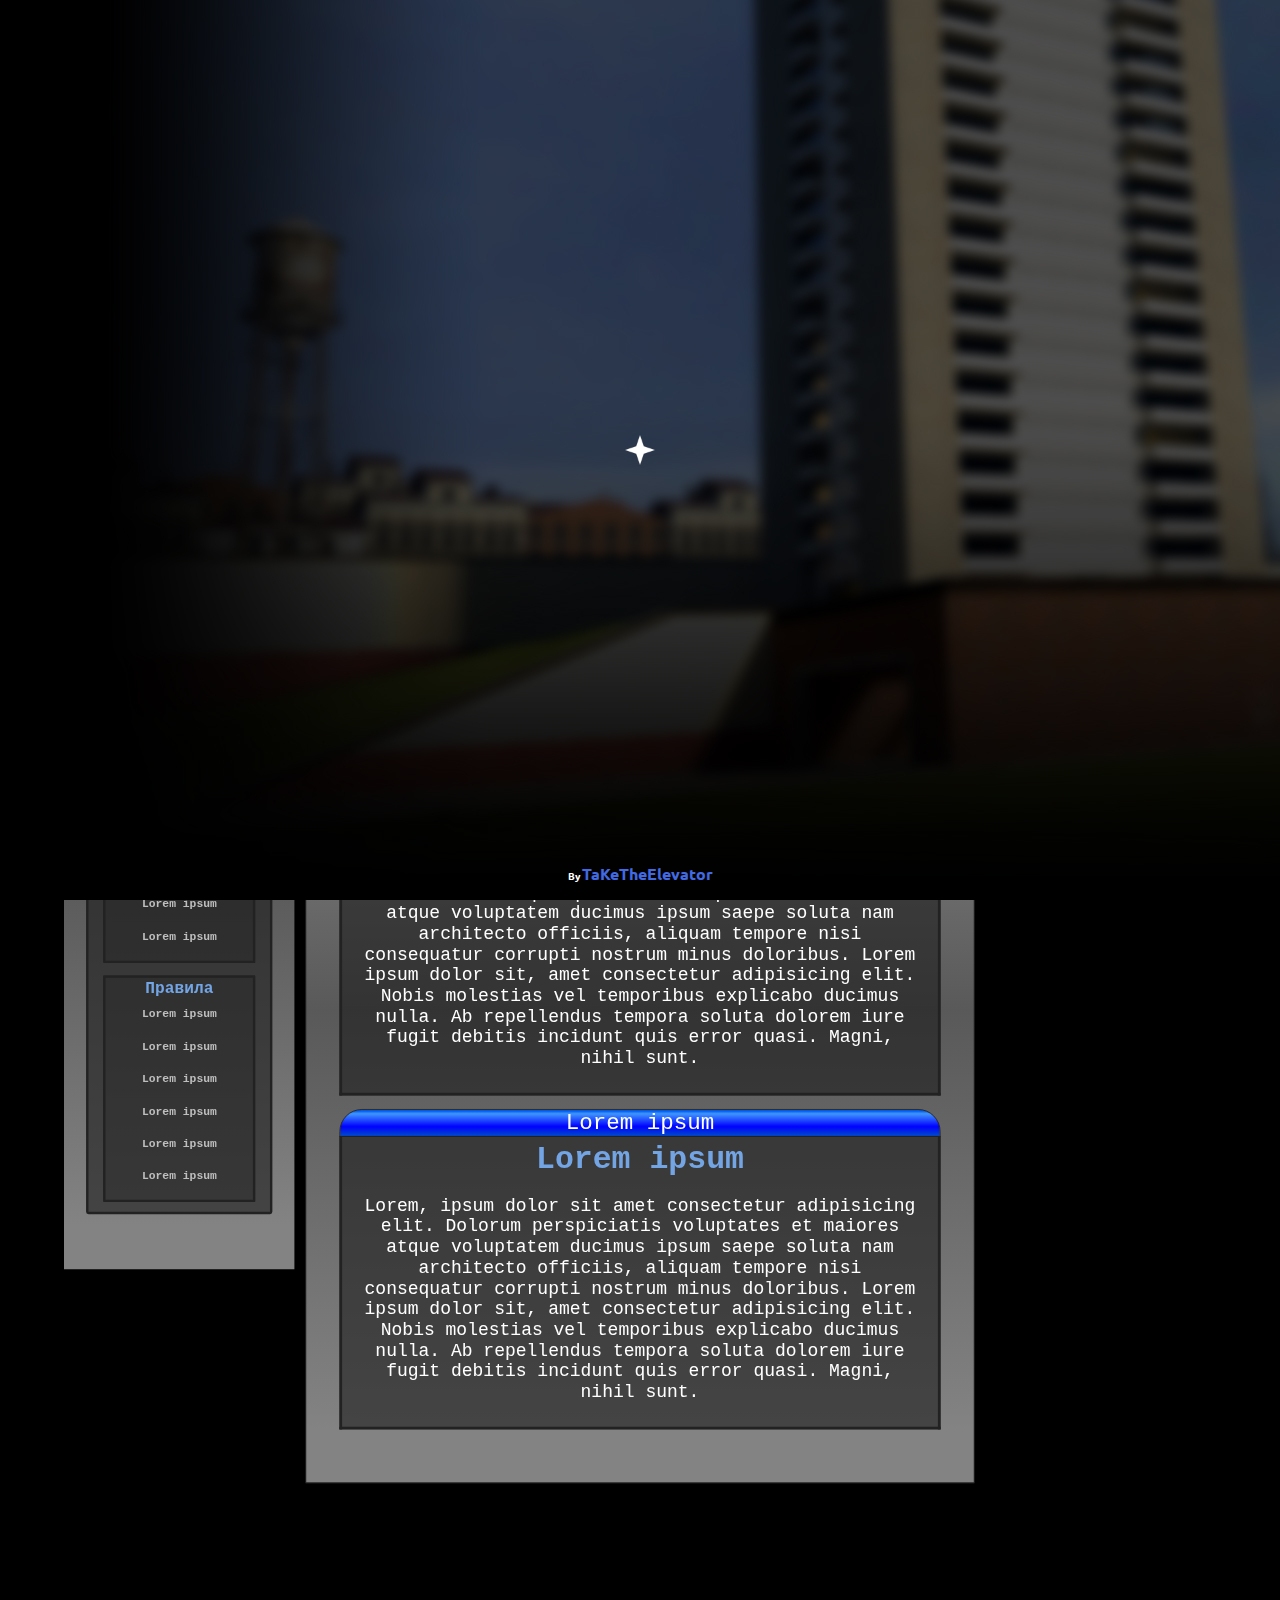
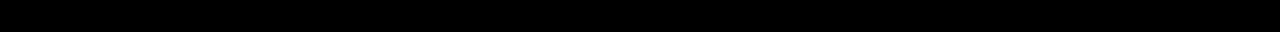
<file: index.html>
<!DOCTYPE html>

<head>
  <meta charset="UTF-8">
  <meta http-equiv="X-UA-Compatible" content="IE=edge">
  <meta name="viewport" content="width=device-width, initial-scale=1.0">
  <meta name="description" content="TaKeTheElevator site ;)">
  <link rel="stylesheet" href="assets\css\general.css">
  <script src="assets/js/typed.js" type="text/javascript"></script>
  <script src="assets/js/style.js"></script>
  <link rel="stylesheet" href="assets\css\demos.css">

  <link href="assets/steamwidgets/css/steam_user.css" rel="stylesheet" />
  <!-- <link href="assets/steamwidgets/css/steam_server.css" rel="stylesheet" /> -->
  <link href="assets/steamwidgets/css/steam_server2.css" rel="stylesheet" />
  <link href="assets/steamwidgets/css/steam_group.css" rel="stylesheet" />
  <link href="assets/steamwidgets/css/steam_app.css" rel="stylesheet" />
  <link href="assets/steamwidgets/css/steam_workshop.css" rel="stylesheet" />
  <link rel="shortcut icon" href="assets/favicon.ico" type="image/x-icon">
  <title>Безмятежность</title>
</head>



<!-- particles.js container -->





<body>
  <div class="overlay"></div>
  <div class="preloader">
    <img src="assets/img/icons/icon.png" alt="">
    <div class="loader"></div>
    <div class="loader-nick">
     <h1>By <a target="_blank" href=""><span>TaKeTheElevator</span></a></h1>
    </div>
  </div>
  <div class="header-in" style="    border-radius: 0;
    height: 60px;">
<div class="header-in-left" style=" width: 30%;">
  
     <div style="position: relative;font-size: 35px;" class="header-in-left-text">
      <a href="/index.html">
       <img src="assets/img/icons/icon.png" style="width: 23px;">Безмятежность
       </a>
      </div>
      
</div>
<div class="header-in-centre" >
<div class="header-in-centre-text">
  <img src="assets/img/icons/book.png">
  <a href="/index.html">
   Правила
   </a>
  </div>
  <div class="header-in-centre-text">
  <img src="assets/img/icons/kolokol.png">
    <a href="/index.html">
    Новости
     </a>
    </div>
    <div class="header-in-centre-text">
      <img src="assets/img/icons/inf.png">
      <a href="/index.html">
       Гайды
       </a>
      </div>
</div>
 
<div class="header-in-right">   
       <div class="header-button" style=" background: linear-gradient(to bottom, #aa2300 5%, rgb(240 169 151) 45%, #ae2400 87%);   border: 1px solid rgb(255 255 255); "><img src="/assets/img/icons/cross.png" style="width: 15px;"></div>
       <div class="header-button" style=" background: linear-gradient(to bottom, #3462da 5%, rgb(149 166 249) 45%, #033abd 87%);   border: 1px solid rgb(255 255 255); "><img src="/assets/img/icons/okno.png" style="width: 15px;"></div>
       <div class="header-button" style=" background: linear-gradient(to bottom, #3462da 5%, rgb(149 166 249) 45%, #033abd 87%);   border: 1px solid rgb(255 255 255); "><img src="/assets/img/icons/palka.png" style="width: 15px;"></div>
 </div> 
    </div>


    <iframe src="https://discord.com/widget?id=1222030810396360766&theme=dark" style="       position: relative;
    max-width: 81%;
    width: 17%;
    margin-top: 25%;
    margin-left: 72%;
    z-index: 998;
    border: 0;
" width="350" height="500"  ></iframe>

<steam-server   style="z-index: 998;
      position: absolute;
      right: 4.5%;
      width: 19%;
      top: 20%;" addr="178.68.30.254">  </steam-server>



  <div class="header">
    <div class="in-left">
      <div class="header-in">
        <div class="header-in-left">
            <a>
              <div class="header-in-left-text"> <img src="assets/img/icons/icon.png" style="width: 23px;">Навигация по сайту</div>
            </a> 
          </div>
        </div>


  <div class="left-list" style="scale: 1; margin-left: 5%; max-width: 90%;">
    <div class="header-in" style="height: 27px;">
      <div class="header-in-left">
<a>
<div style="gap: 5px;" class="header-in-left-text"> <img src="assets/img/icons/comp.png" style="width: 23px;"> Ссылки</div>
</a>
</div>
      </div>
    <div class="left-bar" >
      <div class="left-bar-list">
            Правила
            <a href="jaloba.html">Правила чата</a>
            <a class="" href="2rules.html">Правила PvP</a>
            <a href="3rules.html">Правила buils</a>
            <a href="4rules.html">Lorem ipsum </a>
            <a href="nakazanie.html">Lorem ipsum</a>
            <a href="jaloba.html">Lorem ipsum</a>
      </div>
      <div class="left-bar-list">
        Правила
        <a href="jaloba.html">Lorem ipsum</a>
        <a class="" href="2rules.html">Lorem ipsum</a>
        <a href="3rules.html">Lorem ipsum</a>
        <a href="4rules.html">Lorem ipsum</a>
        <a href="nakazanie.html">Lorem ipsum</a>
        <a href="jaloba.html">Lorem ipsum</a>
  </div>
  <div class="left-bar-list">
    Правила
    <a href="jaloba.html">Lorem ipsum</a>
    <a class="" href="2rules.html">Lorem ipsum</a>
    <a href="3rules.html">Lorem ipsum</a>
    <a href="4rules.html">Lorem ipsum</a>
    <a href="nakazanie.html">Lorem ipsum</a>
    <a href="jaloba.html">Lorem ipsum</a>
</div>
<div class="left-bar-list">
  Правила
  <a href="jaloba.html">Lorem ipsum</a>
  <a class="" href="2rules.html">Lorem ipsum</a>
  <a href="3rules.html">Lorem ipsum</a>
  <a href="4rules.html">Lorem ipsum</a>
  <a href="nakazanie.html">Lorem ipsum</a>
  <a href="jaloba.html">Lorem ipsum</a>
</div>

      
        </div>
    </div>
  </div>



    <div class="in-center">
      <div class="header-in">
         
        <div class="header-in-left">
           <a href="/index.html">
              <div style="position: absolute;" class="header-in-left-text"> <img src="assets/img/icons/icon.png" style="width: 23px;">Безмятежность</div>
           </a>
        </div>
       Главная
        <!--  
        <div class="header-in-right">   
                <div class="header-button" style=" background: linear-gradient(to bottom, #aa2300 5%, rgb(240 169 151) 45%, #ae2400 87%);   border: 1px solid rgb(255 255 255); "><img src="/assets/img/icons/cross.png" style="width: 15px;"></div>
                <div class="header-button" style=" background: linear-gradient(to bottom, #3462da 5%, rgb(149 166 249) 45%, #033abd 87%);   border: 1px solid rgb(255 255 255); "><img src="/assets/img/icons/okno.png" style="width: 15px;"></div>
                <div class="header-button" style=" background: linear-gradient(to bottom, #3462da 5%, rgb(149 166 249) 45%, #033abd 87%);   border: 1px solid rgb(255 255 255); "><img src="/assets/img/icons/palka.png" style="width: 15px;"></div>
          </div> -->
      </div>
    
          
          <div class="center-info">
            <div class="header-in">
             О сервере
            </div>
            
           <div class="center-text">
              <div class="main-text">
                  <span id="name">
                    Безмятежность
                  </span>
                  <p>Добро пожаловать на Безмятежность! Это сандбокс, где авторы не пытаются сделать уникальный, 
                    никем ранее не придуманный, проект. Мы создаём комфортные условия для приятной и самое главное спокойной игры, где никто не мешает и не обижает.</p>
                  </div>              
                </div>



              </div>
              <div class="center-info">
                <div class="header-in">
                Lorem ipsum 
                </div>
               <div class="center-text">
                  <div class="main-text">
                      <span id="name">
                        Lorem ipsum
                      </span>
                      <p>Lorem, ipsum dolor sit amet consectetur adipisicing elit. Dolorum perspiciatis voluptates et maiores atque voluptatem ducimus ipsum saepe soluta nam architecto officiis, aliquam tempore nisi consequatur corrupti nostrum minus doloribus. Lorem ipsum dolor sit, amet consectetur adipisicing elit. Nobis molestias vel temporibus explicabo ducimus nulla. Ab repellendus tempora soluta dolorem iure fugit debitis incidunt quis error quasi. Magni, nihil sunt.</p>
                      </div>              
                    </div>
    
    
    
                  </div>
                  <div class="center-info">
                    <div class="header-in">
                    Lorem ipsum 
                    </div>
                   <div class="center-text">
                      <div class="main-text">
                          <span id="name">
                            Lorem ipsum
                          </span>
                          <p>Lorem, ipsum dolor sit amet consectetur adipisicing elit. Dolorum perspiciatis voluptates et maiores atque voluptatem ducimus ipsum saepe soluta nam architecto officiis, aliquam tempore nisi consequatur corrupti nostrum minus doloribus. Lorem ipsum dolor sit, amet consectetur adipisicing elit. Nobis molestias vel temporibus explicabo ducimus nulla. Ab repellendus tempora soluta dolorem iure fugit debitis incidunt quis error quasi. Magni, nihil sunt.</p>
                          </div>              
                        </div>
        
        
        
                      </div>
                      <div class="center-info">
                        <div class="header-in">
                        Lorem ipsum 
                        </div>
                       <div class="center-text">
                          <div class="main-text">
                              <span id="name">
                                Lorem ipsum
                              </span>
                              <p>Lorem, ipsum dolor sit amet consectetur adipisicing elit. Dolorum perspiciatis voluptates et maiores atque voluptatem ducimus ipsum saepe soluta nam architecto officiis, aliquam tempore nisi consequatur corrupti nostrum minus doloribus. Lorem ipsum dolor sit, amet consectetur adipisicing elit. Nobis molestias vel temporibus explicabo ducimus nulla. Ab repellendus tempora soluta dolorem iure fugit debitis incidunt quis error quasi. Magni, nihil sunt.</p>
                              </div>              
                            </div>
            
            
            
                          </div>
   
            
        
      </div>
      

      


    

   
  
    <div class="in-right">
      <div class="header-in">
        <div class="header-in-left">
            <a>
              <div class="header-in-left-text"> <img src="assets/img/icons/icon.png" style="width: 23px;">Ссылки сервера</div>
            </a>
          </div>
       
      </div>



    
      <div style="display: flex;
      flex-direction: column;
      align-items: center;">
      <!-- <steam-server   style="width: 100%;" addr="178.68.30.254">  </steam-server> -->
      
      

     </div>
    </div>
   
    


 
  
 


  

</body>
 
<!-- scripts -->
<script src="assets\js\bootstrap.bundle.min.js"></script>

<script src="assets/js/jquery.min.js"></script>

<script src="assets/steamwidgets/js/steam_app.js"></script>
<script src="assets/steamwidgets/js/steam_group.js"></script>
<!-- <script src="assets/steamwidgets/js/steam_server.js"></script> -->
<script src="assets/steamwidgets/js/steam_server2.js"></script>
<script src="assets/steamwidgets/js/steam_user.js"></script>
<script src="assets/steamwidgets/js/steam_workshop.js"></script>
<script src="assets/js/style.js"></script>
</file>
<file: assets/steamwidgets/css/steam_user.css>
.steam-user {
    position: relative;
    width: 90%;
    max-width: 365px;
    height: 192px;
    background-color: rgb(27 27 27 / 60%);
    box-shadow: 0 4px 8px 0 rgba(0, 0, 0, 0.2), 0 6px 20px 0 rgba(0, 0, 0, 0.19);
    border-radius: 0px;
    margin-top: 20px;
    border: 3px solid #444;
    gap: 13px;
    margin-left: 20px;
    margin-right: 20px;
    font-family: 'Pixel Georgia';
}
.steam-user:hover {
    box-shadow: 0px 0px 15px 3px rgb(85 110 139 / 60%);
}
.steam-user-image {
    position: relative;
    width: 100%;
    height: 90px;
    /* border-top-left-radius: 25px; */
    /* border-top-right-radius: 25px; */
    border-bottom: 3px solid #444;
    background-repeat: no-repeat;
    background-size: 100% 100%;
}

.steam-user-infos {
    position: relative;
    padding: 15px;

}

.steam-user-infos-left {
    position: relative;
    display: inline-block;
}

.steam-user-infos-left-avatar {
    position: relative;
    display: inline-block;
    border-radius: 50%;
}

.steam-user-infos-left-avatar img {
    width: 64px;
    height: 64px;
    border-radius: 50%;
}

.steam-user-infos-left-text {
    position: relative;
    display: inline-block;
    top: -16px;
    margin-left: 10px;
}

.steam-user-infos-left-text-name {
    color: rgb(200, 200, 200);
}

.steam-user-infos-left-text-since {
    color: rgb(150, 150, 150);
    font-size: 0.8em;
}

.steam-user-infos-right {
    position: relative;
    margin-right: 5px;
    height: 30px;
    width: 10%;
    float: right;
    padding: 10px;
    display: flex;
    flex-wrap: nowrap;
    flex-direction: column;
    top: -10px;
    align-items: center;
    justify-content: center;
}

.steam-user-infos-right-online {
    position: relative;
    top: 11px;
    color: rgb(100, 100, 100);
    font-size: 0.8em;
}

.steam-user-infos-right-online-green {
    color: rgb(85, 190, 111);
    /* background: url(/assets/img/online.png) 1px 1px; */
}

.steam-user-infos-right-view {
    position: relative;
    top: 15px;
}

.steam-user-infos-right-view a {
    color: rgb(164 167 170);
    background: linear-gradient(rgb(32 32 32) 5%, rgb(23 23 23) 95%);
    border-radius: 5px;
    padding: 5px 10px;
    margin: 0px 0px 0px 0px;
    text-decoration: none;
    font-size: 0.9em;
    font-family: 'Pixel Georgia';
    border: 2px solid rgb(68, 68, 68);
    
}

.steam-user-infos-right-view a:hover {
    color: rgb(250, 250, 250);
    background: linear-gradient(rgb(45 45 45) 5%, rgb(40 40 40) 95%);
    
}
</file>
<file: assets/steamwidgets/css/steam_server.css>
.steam-server {
    position: relative;
    max-width: 415px;
    background-color: rgb(27, 27, 27);
    box-shadow: 0 4px 8px 0 rgba(0, 0, 0, 0.2), 0 6px 20px 0 rgba(0, 0, 0, 0.19);
    border-radius: 0px;
    margin-top: 20px;
    border: 3px solid #444;
    gap: 13px;
    margin-left: 5%;
    margin-right: 5%;
    font-family: 'Pixel Georgia';
}
.steam-server:hover {
    box-shadow: 0px 0px 15px 3px rgb(85 110 139 / 60%);
}
.steam-server-image {
    position: relative;
    width: 100%;
    height: 80px;
    border-top-left-radius: 25px;
    border-top-right-radius: 25px;
    background-repeat: no-repeat;
    background-size: 19%;
    background-position: center;
}

.steam-server-infos {
    position: relative;
    padding: 15px;
}

.steam-server-title {
}

.steam-server-title-left {
    position: relative;
    display: flex;
    flex-direction: column;
    justify-content: center;
    align-items: center;
}

.steam-server-title-left-inf {
    position: relative;
    display: flex;
    flex-direction: column;
    justify-content: center;
    align-items: center;
    gap:10px;
}
.steam-server-title-left-addr {
    color: #73a4e4;
    font-size: 25px;
}

.steam-server-title-left-info {
    color: rgb(200, 200, 200);
    font-size: 10px;
}
.steam-server-separator {
    border: 2px solid #5a5a5a;
    border-radius: 5px;
    background: #222;
    width: 200px;
    margin: 7px;
}
.steam-server-title-left-name {
    color: #73a4e4;
    font-size: 1.5em;
}

.steam-server-title-right {
    display: flex;
    gap: 10px;
    flex-direction: column;
}

.steam-server-title-right-count {
    /* color: rgb(130, 130, 130); */
    /* font-size: 0.7em; */
}

.steam-server-title-right-bots {
    /* color: rgb(130, 130, 130); */
    /* font-size: 0.7em; */
}

.steam-server-gameinfo {
    position: relative;
    display: inline-block;
    /* margin-top: 10px; */
    margin-bottom: 10px;
    font-size: 15px;
}

.steam-server-gameinfo-item {
    /* color: rgb(150, 150, 150); */
    /* font-size: 0.65em; */
}

.steam-server-gameinfo-item-green {
    color: rgb(85, 190, 111);
}

.steam-server-gameinfo-item-red {
    color: rgb(179, 115, 115);
}

.steam-server-action {
    position: relative;
    display: inline-block;
    float: right;
    margin-top: 10px;
    margin-bottom: 10px;
   
}

.steam-server-action a {
    /* color: rgb(164 167 170); */
    background: linear-gradient(#0043cf 31%, rgb(50, 115, 220) 69%, #0043cf 96%);
    border-radius: 0px;
    padding: 15px 65px;
    margin: 0px 0px 0px 0px;
    text-decoration: none;
    font-size: 0.9em;
    font-family: 'Pixel Georgia';
    border: 1px solid rgb(255, 255, 255);
  
}

.steam-server-action a:hover {
    color: rgb(250, 250, 250);
    background: linear-gradient(#0048e4 6%, rgb(44, 118, 238) 62%, #0047e0 95%);
}
</file>
<file: assets/steamwidgets/css/steam_server2.css>
.steam-server {
    position: relative;
    width: 100%;
    
    background-color: rgb(27 27 27 / 60%);
    /* box-shadow: 0 4px 8px 0 rgba(0, 0, 0, 0.2), 0 6px 20px 0 rgba(0, 0, 0, 0.19); */
    border-radius: 0px;
    margin-top: 24px;
    border:3px solid #444;
    border-top: 0px;
    font-family: 'Pixel Georgia';
}
.steam-server2 {
    display: flex;
    justify-content: center;
    position: relative;
    max-width: 100%;
    border-radius: 22px 22px 0px 0px;
    margin-top: 20px;
    gap: 13px;
    margin-left: 5%;
    margin-right: 5%;
    font-family: 'Pixel Georgia';
}

.steam-server2:hover {
    box-shadow: 0px 0px 15px 3px rgb(85 110 139 / 60%);
}
.steam-server-image {
    position: relative;
    width: 100%;
    height: 80px;
    border-top-left-radius: 25px;
    border-top-right-radius: 25px;
    background-repeat: no-repeat;
    background-size: 19%;
    background-position: center;
}

.steam-server-infos {
    position: relative;
    padding: 15px;
}

.steam-server-title {
}

.steam-server-title-left {
    position: relative;
    display: inline-block;
}

.steam-server-title-left-addr {
    color: rgb(200, 200, 200);
    font-size: 0.8em;
}

.steam-server-title-left-name {
    color: rgb(255, 255, 255);
    
}

.steam-server-title-right {
    position: absolute;
    width: 100%;
}

.steam-server-title-right-count {
    color: rgb(85, 190, 111);
    font-size: 0.7em;
}

.steam-server-title-right-bots {
    color: rgb(130, 130, 130);
    font-size: 0.7em;
}

.steam-server-gameinfo {
    position: relative;
    display: inline-block;
    margin-top: 10px;
    margin-bottom: 10px;
    font-size: 15px;
}

.steam-server-gameinfo-item {
    color: rgb(150, 150, 150);
    font-size: 0.65em;
}

.steam-server-gameinfo-item-green {
    color: rgb(85, 190, 111);
}

.steam-server-gameinfo-item-red {
    color: rgb(179, 115, 115);
}

.steam-server-action {
    position: relative;
    display: inline-block;
}

.steam-server-action a {
    color: rgb(164 167 170);
    background: linear-gradient(rgb(32 32 32) 5%, rgb(23 23 23) 95%);
    border-radius: 5px;
    padding: 5px 10px;
    margin: 0px 0px 0px 0px;
    text-decoration: none;
    font-size: 0.9em;
    font-family: 'Pixel Georgia';
    border: 2px solid rgb(68, 68, 68);
}

.steam-server-action a:hover {
    color: rgb(250, 250, 250);
    background: linear-gradient(rgb(45 45 45) 5%, rgb(40 40 40) 95%);
}
</file>
<file: assets/steamwidgets/css/steam_group.css>
.steam-group {
    position: relative;
    width: 100%;
    background-color: rgb(27 27 27 / 60%);
    box-shadow: 0 4px 8px 0 rgba(0, 0, 0, 0.2), 0 6px 20px 0 rgba(0, 0, 0, 0.19);
    border-radius: 0px;
    margin-top: 20px;
    border: 3px solid #444;
   
    height: 205px;
    margin-left: 20px;
    margin-right: 20px;
    font-family: 'Pixel Georgia';
}
.steam-group:hover {
    box-shadow: 0px 0px 15px 3px rgb(85 110 139 / 60%);
}

.steam-group-preview {
    position: relative;
    display: inline-block;
    min-width: 205px;
    height: 205px;
    background-repeat: no-repeat;
    background-size: 100% 100%;
    /* border-top-left-radius: 25px; */
    /* border-bottom-left-radius: 25px; */
}

.steam-group-preview-small {
    border-top-left-radius: 4px;
    border-bottom-left-radius: 4px;
}

.steam-group-preview-none {
    border-top-left-radius: unset;
    border-bottom-left-radius: unset;
}

.steam-group-info {
    position: relative;
    display: inline-block;
    width: 55%;
    margin-left: 20px;
    top: -20px;
    font-family: 'Pixel Georgia';
}

.steam-group-info-title {
    margin-bottom: 10px;
    color: rgb(220, 220, 220);
    font-size: 1.1em;
    font-family: 'Pixel Georgia';
}

.steam-group-info-description {
    margin-bottom: 10px;
    color: rgb(150, 150, 150);
    font-size: 0.8em;
    font-family: 'Pixel Georgia';
}

.steam-group-info-stats {
    margin-bottom: 12px;
}

.steam-group-info-stats-item {
}

.steam-group-info-stats-item-count {
    display: inline-block;
    min-width: 50px;
    color: rgb(59, 135, 185);
}

.steam-group-info-stats-item-label {
    display: inline-block;
    text-transform: uppercase;
    color: rgb(100, 100, 100);
}

.steam-group-info-footer {
}

.steam-group-info-footer-author {
    display: inline-block;
    width: 69%;
}

.steam-group-info-footer-author a {
    color: rgb(50, 115, 220);
}

.steam-group-info-footer-author a:hover {
    color: rgb(50, 115, 220);
    text-decoration: underline;
}

.steam-group-info-footer-action {
    display: inline-block;
}

.steam-group-info-footer-action a {
    color: rgb(164 167 170);
    background: linear-gradient(rgb(32 32 32) 5%, rgb(23 23 23) 95%);
    border-radius: 5px;
    padding: 5px 10px;
    margin: 0px 0px 0px 0px;
    text-decoration: none;
    font-size: 0.9em;
    font-family: 'Pixel Georgia';
    border: 2px solid rgb(68, 68, 68);
}

.steam-group-info-footer-action a:hover {
    color: rgb(250, 250, 250);
    background: linear-gradient(rgb(45 45 45) 5%, rgb(40 40 40) 95%);
}

@media screen and (max-width: 465px) {
    .steam-group {
        min-width: unset;
        width: 350px;
        min-height: 205px;
        height: unset;
    }

    .steam-group-preview {
        min-width: unset;
        width: 350px;
        height: 350px;
        border-top-right-radius: 25px;
        border-bottom-left-radius: unset;
    }

    .steam-group-preview-small {
        border-top-right-radius: 4px;
        border-bottom-left-radius: unset;
    }

    .steam-group-preview-none {
        border-top-right-radius: unset;
        border-bottom-left-radius: unset;
    }

    .steam-group-info {
        width: 100%;
        height: 195px;
        top: unset;
    }

    .steam-group-info-title {
        margin-top: 5px;
    }

    .steam-group-info-footer-author {
        width: 64%;
    }
}
</file>
<file: assets/steamwidgets/css/steam_app.css>
.steam-app {
    position: relative;
    width: 90%;
    background-color: rgb(27 27 27 / 60%);
    box-shadow: 0 4px 8px 0 rgba(0, 0, 0, 0.2), 0 6px 20px 0 rgba(0, 0, 0, 0.19);
    border-radius: 0px;
    margin-top: 20px;
    border: 3px solid #444;
    gap: 13px;
    margin-left: 20px;
    margin-right: 20px;
    font-family: 'Pixel Georgia';
    max-width: 360px;
}

.steam-app-image {
    position: relative;
    width: 100%;
    height: 176px;
    border-top-left-radius: 0px;
    border-top-right-radius: 0px;
    background-repeat: no-repeat;
    background-size: 100% 100%;
}

.steam-app-infos {
    position: relative;
    padding: 15px;
}

.steam-app-title {
    width: 100%;
    margin-bottom: 10px;
}

.steam-app-title-left {
    display: inline-block;
}

.steam-app-title-left-name {
    color: rgb(220, 220, 220);
    font-size: 1.1em;
    font-family: 'Pixel Georgia';
}

.steam-app-title-left-rating {
    position: relative;
    top: -8px;
    font-size: 0.8em;
}

.steam-app-title-left-rating-star-grey {
    color: transparent;
    text-shadow: 0 0 0 rgb(200, 200, 200);
}

.steam-app-title-right {
    position: relative;
    display: inline-block;
    top: 5px;
    color: rgb(55, 230, 111);
    font-size: 0.8em;
    font-family: 'Pixel Georgia';
    float: right;
}

.steam-app-description {
    width: 100%;
    color: rgb(150, 150, 150);
    font-size: 0.8em;
    font-family: 'Pixel Georgia';
    margin-bottom: 20px;
}

.steam-app-footer {
    width: 100%;
    margin-bottom: 10px;
}

.steam-app-footer-author {
    display: inline-block;
    color: rgb(200, 200, 200);
    font-family: 'Pixel Georgia';
    font-size: 0.8em;
}

.steam-app-footer-button {
    display: inline-block;
    float: right;
}

.steam-app-footer-button a {
    color: rgb(164 167 170);
    background: linear-gradient(rgb(32 32 32) 5%, rgb(23 23 23) 95%);
    border-radius: 5px;
    padding: 5px 10px;
    margin: 0px 0px 0px 0px;
    text-decoration: none;
    font-size: 0.9em;
    font-family: 'Pixel Georgia';
    border: 2px solid rgb(68, 68, 68);
}

.steam-app-footer-button a:hover {
    color: rgb(250, 250, 250);
    background: linear-gradient(rgb(45 45 45) 5%, rgb(40 40 40) 95%);
    
}
</file>
<file: assets/steamwidgets/css/steam_workshop.css>
.steam-workshop {
    position: relative;
    width: 100%;
    background-color: rgb(27 27 27 / 60%);
    box-shadow: 0 4px 8px 0 rgba(0, 0, 0, 0.2), 0 6px 20px 0 rgba(0, 0, 0, 0.19);
    border-radius: 0px;
    margin-top: 20px;
    border: 3px solid #444;
    gap: 13px;
    margin-left: 20px;
    margin-right: 20px;
    font-family: 'Pixel Georgia';
    height: 205px;
}

.steam-workshop-preview {
    position: relative;
    display: inline-block;
    min-width: 205px;
    height: 205px;
    background-repeat: no-repeat;
    background-size: 100% 100%;
    border-top-left-radius: 0px;
    border-bottom-left-radius: 0px;
    border-right: 5px solid #444;
}

.steam-workshop-preview-small {
    border-top-left-radius: 4px;
    border-bottom-left-radius: 4px;
}

.steam-workshop-preview-none {
    border-top-left-radius: unset;
    border-bottom-left-radius: unset;
}

.steam-workshop-info {
    position: relative;
    display: inline-block;
    width: 55%;
    margin-left: 20px;
    top: -20px;
}

.steam-workshop-info-title {
    margin-bottom: 10px;
    color: rgb(220, 220, 220);
    font-size: 1.1em;
    font-family: 'Pixel Georgia';
}

.steam-workshop-info-description {
    margin-bottom: 10px;
    color: rgb(150, 150, 150);
    font-size: 0.8em;
    font-family: 'Pixel Georgia';
}

.steam-workshop-info-stats {
    margin-bottom: 12px;
}

.steam-workshop-info-stats-item {
}

.steam-workshop-info-stats-item-count {
    display: inline-block;
    min-width: 50px;
    color: rgb(59, 135, 185);
}

.steam-workshop-info-stats-item-label {
    display: inline-block;
    text-transform: uppercase;
    color: rgb(100, 100, 100);
}

.steam-workshop-info-footer {
}

.steam-workshop-info-footer-author {
    display: inline-block;
    width: 69%;
}

.steam-workshop-info-footer-author a {
    color: rgb(50, 115, 220);
}

.steam-workshop-info-footer-author a:hover {
    color: rgb(50, 115, 220);
    text-decoration: underline;
}

.steam-workshop-info-footer-action {
    display: inline-block;
}

.steam-workshop-info-footer-action a {
    color: rgb(164 167 170);
    background: linear-gradient(rgb(32 32 32) 5%, rgb(23 23 23) 95%);
    border-radius: 5px;
    padding: 5px 10px;
    margin: 0px 0px 0px 0px;
    text-decoration: none;
    font-size: 0.9em;
    font-family: 'Pixel Georgia';
    border: 2px solid rgb(68, 68, 68);
}

.steam-workshop-info-footer-action a:hover {
    color: rgb(250, 250, 250);
    background: linear-gradient(rgb(45 45 45) 5%, rgb(40 40 40) 95%);
    
}

@media screen and (max-width: 465px) {
    .steam-workshop {
        min-width: unset;
        width: 350px;
        min-height: 205px;
        height: unset;
    }

    .steam-workshop-preview {
        min-width: unset;
        width: 350px;
        height: 350px;
        border-top-right-radius: 25px;
        border-bottom-left-radius: unset;
    }

    .steam-workshop-preview-small {
        border-top-right-radius: 4px;
        border-bottom-left-radius: unset;
    }

    .steam-workshop-preview-none {
        border-top-right-radius: unset;
        border-bottom-left-radius: unset;
    }

    .steam-workshop-info {
        width: 100%;
        height: 195px;
        top: unset;
    }

    .steam-workshop-info-title {
        margin-top: 5px;
    }

    .steam-workshop-info-footer-author {
        width: 64%;
    }
}
</file>
